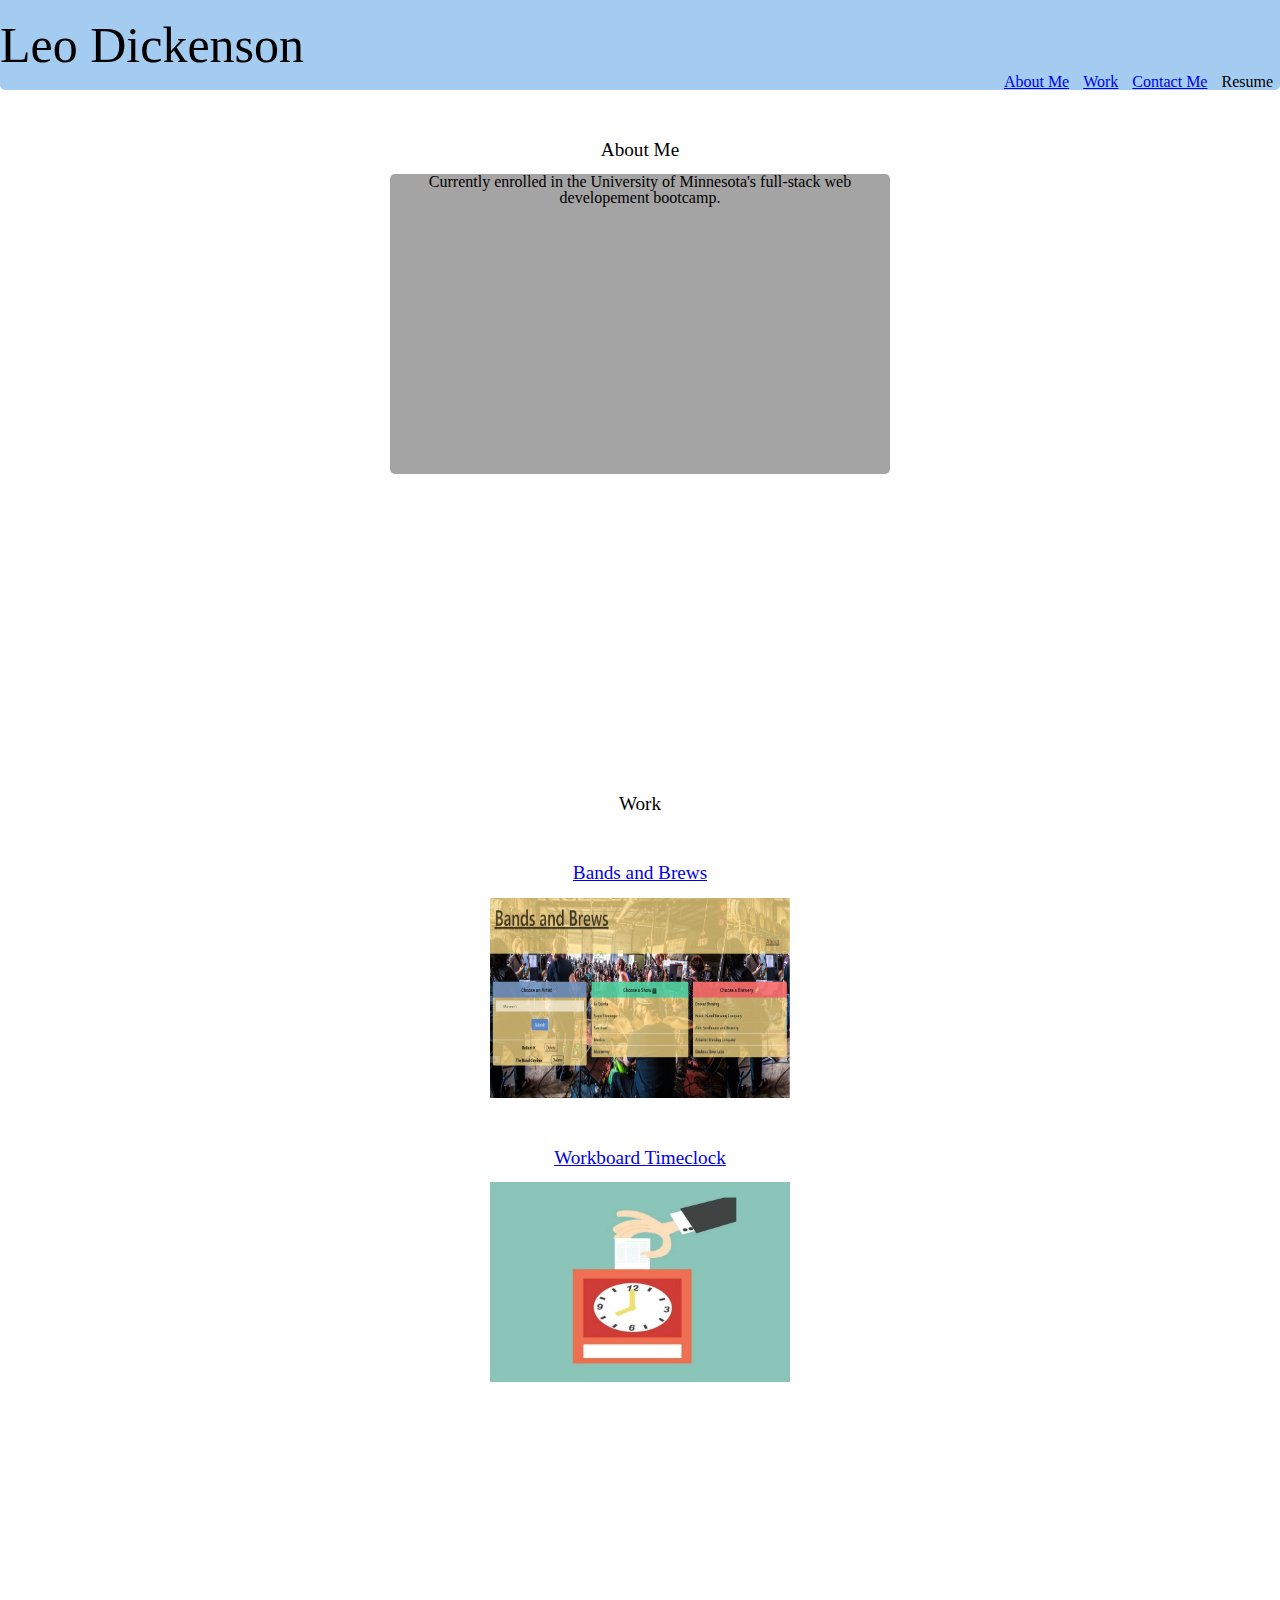
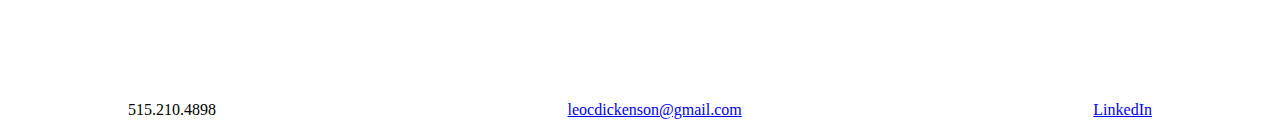
<file: index.html>
<!DOCTYPE html>
<html lang="en-us">

<head>
    <meta charset="UTF-8" />
    <link rel="stylesheet" href="./assets/Reset.css">
    <link rel="stylesheet" href="./assets/StyleHW2.css">
    <title>Leo Dickens</title>
</head>

<body>
    <section id="navbar">
        <div id="name">
            Leo Dickenson
        </div>
        <nav id="navbar-options">
            <span class="navOption"> <a href="#about-me"> About Me </a> </span>
            <span class="navOption"><a href="#work">Work</a></span>
            <span class="navOption"><a href="#contact">Contact Me</a></span>
            <span class="navOption">Resume</span>
        </nav>
    </section>
</body>

<div class="blocky-divs">
    <header class="blocky-head"><a name="about-me">About Me</a></header>
    <p class="center-ps"> Currently enrolled in the University of Minnesota's full-stack web developement bootcamp.</p>
</div>

<div class="blocky-divs">
    <header class="blocky-head"><a name="work">Work</a></header>
    <header class="blocky-head"><a href="https://leodickenson.github.io/Project_1_uofm/" target="_blank">Bands and
            Brews</a></header>
    <img src="./assets/Bands_Brews_Image.png" alt="Deployed javascript application screenshot"
        style="width:300px;height:200px;">
    <header class="blocky-head"><a href="https://workboard-uofm-proj2.herokuapp.com/login" target="_blank">Workboard
            Timeclock</a></header>
    <img src="./assets/timeclock-punch.jpg" alt="cartoon time clock" style="width:300px;height:200px;">
</div>

<footer id="footer"><a name="contact">
        <div id="footer-div1">515.210.4898</div>
        <div id="footer-div2"><a href="mailto:leocdickenson@gmail.com"> leocdickenson@gmail.com </a></div>
        <div id="footer-div1"><a
                href="https://www.linkedin.com/in/leo-dickens-564664226?lipi=urn%3Ali%3Apage%3Ad_flagship3_profile_view_base_contact_details%3BNN2ftCBhQKW6PjBcNMN%2FGQ%3D%3D"
                target="_blank">LinkedIn</a>
        </div>
    </a></footer>
<br>
<br>

</html>
</file>
<file: assets/StyleHW2.css>
body {
    width: 100%;
    height: 75px;
background-image: url("https://cdn.crello.com/api/media/medium/179826486/stock-photo-close-shot-papers-pastel-colors?token=");
}
#navbar {
    display: flex;
    width: 100%;
    height: 90px;
    justify-content: space-between;
    flex-shrink: 1;
    background-color: rgba(101, 170, 230, 0.6);
    border-bottom-left-radius: 5px;
    border-bottom-right-radius: 5px;
}
#name {
    font-size: 50px;
    align-self: center;
}
#navbar-options {
    display: inline-flex;
    flex-wrap: wrap;
}
.navOption {
    margin-left: 7px;
    margin-right: 7px;
    margin-top: auto;
}
.navOption:hover {
    cursor: pointer;
}
.blocky-divs {
    display: flexbox;
    border-radius: 5px;
    min-height: 300px;
    margin-right: auto;
    margin-left: auto;
    max-width: 500px;
    margin-bottom: 25%;
}
.center-ps {
    background-color: rgba(134, 134, 134, 0.75);
    display: flex;
    text-align: center;
    height: 300px;
    border-radius: 5px;
}
.blocky-head {
    border-radius: 5px;
    text-align: center;
    margin-top: 50px;
    background-color: rgba(0, 0, 0, 0);
    font-size: larger;
    margin-bottom: 15px;
    
}
img {
    display: block;
    margin-left: auto;
    margin-right: auto;
    width: 50%;
}
#img-div {
    background-color: rgba(134, 134, 134, 0.75);
    display: flex;
    text-align: center;
    height: 300px;
    border-radius: 5px;
}
#footer {
    display: inline-flex;
    width: 80%;
    margin-left: 10%;
    margin-right: 10%;
    justify-content: space-between;
}
</file>
